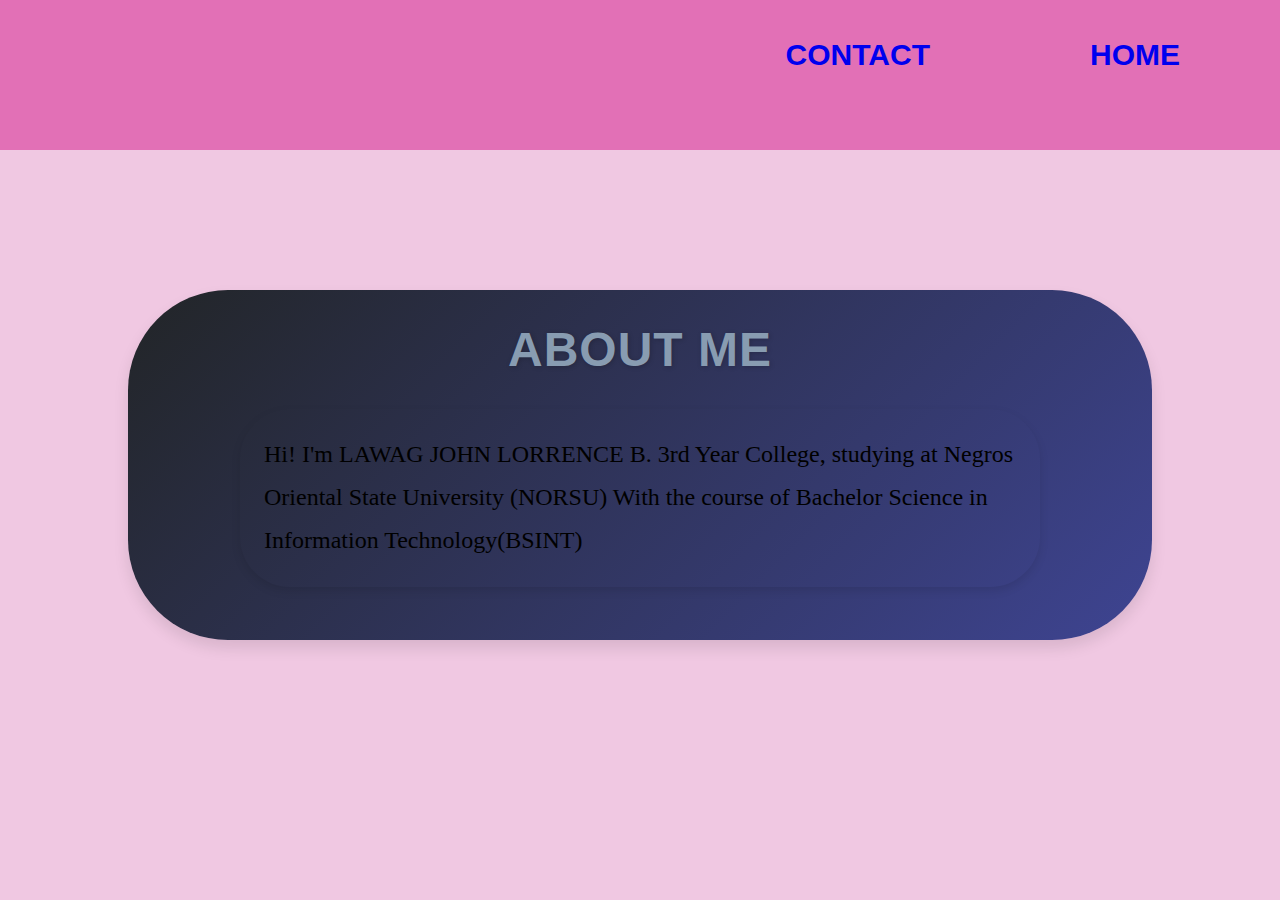
<file: about.html>
<!DOCTYPE html>
<html lang="en">
<head>
    <meta charset="UTF-8">
    <meta name="viewport" content="width=device-width, initial-scale=1.0">
    <link rel="stylesheet" href="style.css">
    <title>About Me</title>
</head>
<body>
    <div class="container">
        <div class="nav-bar">
            <nav>
                <ul>
                    <li><a href="index.html"><i class="fa fa-home"></i>HOME</a></li>
                    <li><a href="contact.html"><i class="fa fa-phone"></i>CONTACT</a></li>
                </ul>
               
            </nav>
        </div>
        <div class="about-page">
            <h1>About Me</h1>
            <p>Hi! I'm LAWAG JOHN LORRENCE B. 3rd Year College, studying at Negros Oriental State University (NORSU) With the course of Bachelor Science in Information Technology(BSINT) 
                </p>
            
        </div>
    </div>
</body>
</html>
</file>
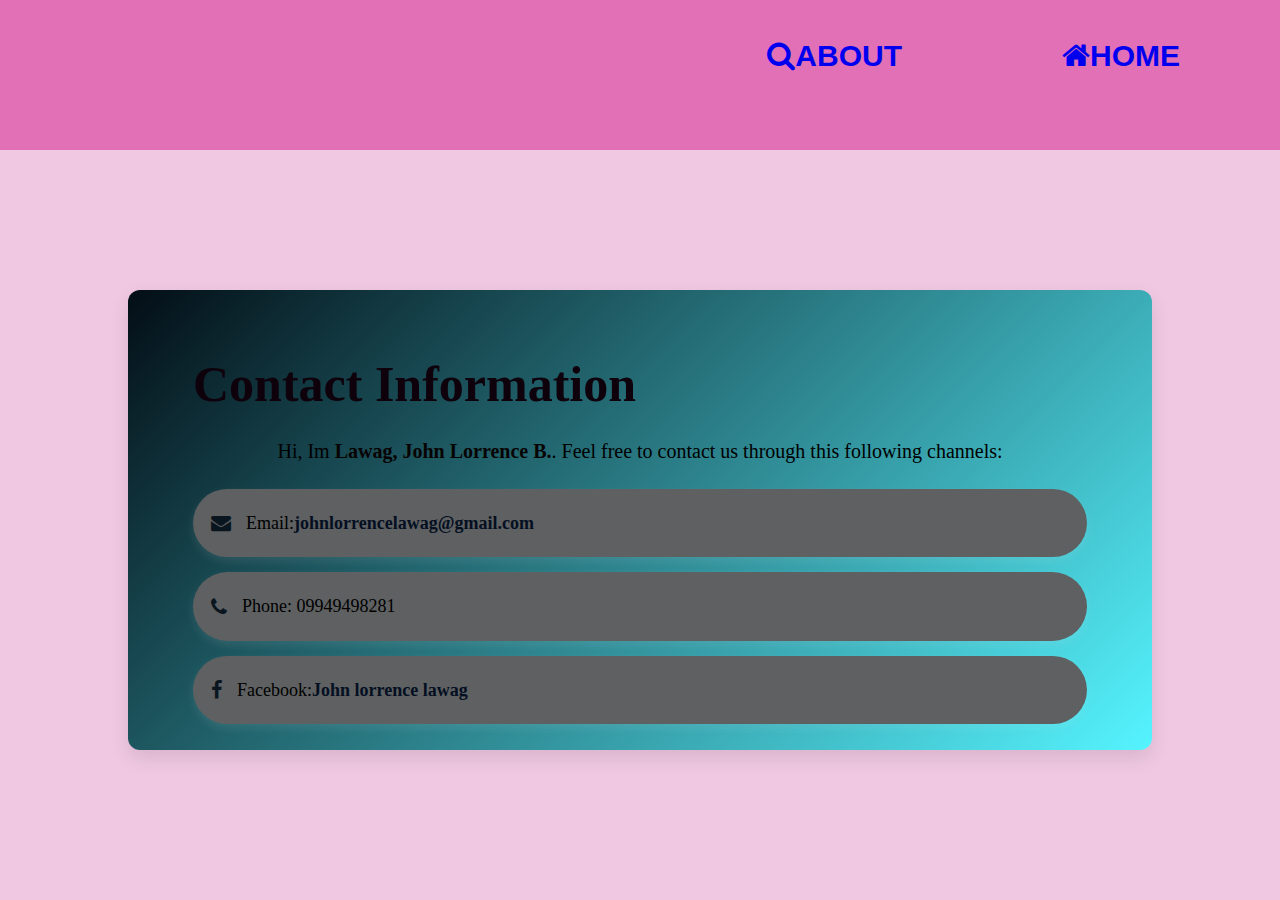
<file: contact.html>
<!DOCTYPE html>
<html lang="en">
<head>
    <meta charset="UTF-8">
   
    <link rel="stylesheet" href="style.css">
    <link rel="stylesheet" href="https://cdnjs.cloudflare.com/ajax/libs/font-awesome/4.7.0/css/font-awesome.min.css">
    <title>Contact Us</title>
</head>
<body>
    <div class="container">
        <div class="nav-bar">
            <nav>
                <ul>
                    <li><a href="index.html"><i class="fa fa-home"></i>HOME</a></li>
                    <li><a href="about.html"><i class="fa fa-search"></i>ABOUT</a></li>
                </ul>
                <ul>
                    
                </ul>
            </nav>
        </div>
        <div class="contact-page">
            <h1>Contact Information</h1>
            <p>Hi, Im <strong>Lawag, John Lorrence B.</strong>. Feel free to contact us through this following channels:</p>
            <div class="contact-info">
                <p><i class="fa fa-envelope"></i> Email: <a href="https://mail.google.com/mail/u/0/#inbox">johnlorrencelawag@gmail.com</a></p>
                <p><i class="fa fa-phone"></i> Phone: 09949498281</p>
                <p><i class="fa fa-facebook"></i> Facebook: <a href="https://www.facebook.com/lorrence.lawag" target="_blank">John lorrence lawag</a></p>
               
            </div>
        </div>
    </div>
</body>
</html>
</file>
<file: style.css>
* {
    margin: 0;
    padding: 0;
    box-sizing: border-box;
}
@import url('https://fonts.googleapis.com/css2?family=Dosis:wght@200..800&family=Habibi&family=Inknut+Antiqua:wght@300;400;500;600;700;800;900&family=Itim&family=Lato:ital,wght@0,100;0,300;0,400;0,700;0,900;1,100;1,300;1,400;1,700;1,900&family=Rubik+Wet+Paint&display=swap');
@import url('https://fonts.googleapis.com/css2?family=Dosis:wght@200..800&family=Habibi&family=Inknut+Antiqua:wght@300;400;500;600;700;800;900&family=Itim&family=Lato:ital,wght@0,100;0,300;0,400;0,700;0,900;1,100;1,300;1,400;1,700;1,900&family=Rubik+Wet+Paint&display=swap');

body {
    overflow: hidden; 
}

.container {
    display: grid;
    grid-template-rows: 10vh 1fr;
    grid-template-columns: repeat(10, 1fr);
    height: 100vh; 
    background-color: rgb(240, 200, 226);
    background-size: cover;
    background-repeat: no-repeat;
    margin: 0;
    padding: 0;
}
li:nth-child(4) {
    float: left;
}

.nav-bar {
    grid-column: 1/11;
    background-color: #e270b6;
    height: 150px;
}

.body {
    grid-column: 1/11;
    color: rgb(165, 50, 94);
    font-family: 'Roboto', sans-serif;
    line-height: 1.6;
}

nav ul li {
    list-style: none;
    display: inline-block;
    color: rgb(3, 1, 1);
    margin-inline: 60px;
    line-height: 10px;
    font-size: 30px;
    float: right;
    display: flex;
    align-items: center;
    margin-top: 30px;
    text-decoration: none;
    line-height: 1.0;
    margin-right:100px;
    font-family: "arial", Arial, Helvetica, sans-serif;
    font-optical-sizing: auto;
    font-weight: bold;
    font-style: ARIAL;
   height: 50px;
}
nav ul li a {
    text-decoration: none;
    font-family: "Dosis", sans-serif;
  font-weight: 700;
  font-style: bold;
  float: right;
}

.hast {
    grid-column: 1/5;
    width: 500px; 
    height: 500px;
    display: grid; 
    position: relative;
    top: 70px; 
    left: 5%; 
    border-radius: 0%;
    object-fit: cover;
    margin: 10px;
}






.centered-text {
    position: absolute;
    top: 65%;
    left: 50%;
    transform: translate(-50%, -50%);
    font-size: 20px;
    font-weight: bold;
    text-align: center;
    font-family: "Dosis", sans-serif;
    font-optical-sizing: auto;
    font-weight: weight;
    font-style: normal;
    padding: 10px;
    border-radius: 5px;
}

.mone {
    color:  #0e0404;
    font-size: 30px;
    margin-right: -250px;
}

.b {
    color: #0f0808;
    font-size: 30px;
    margin-right: -290px;
}

.c {
    color: #48855c;
    font-size: 20px;
    margin-right: -302px;
    margin-top: -20px;
}
.d {
    color:rgb(194, 52, 52);
    font-size: 20px;
    margin-right: -300px;
}
.e {
    color: rgb(12, 6, 12);
    font-size: 20px;
    margin-right: -302px;
}
.j{ 
color: black;
}
.hi{
    color:  #b80b0b;
}

.e::after{
    content: "";
    position: absolute;
    width: 120%;
    height: 1px;
    left: 20%;
    top: 50%;
    background-color: gray;
}
.bi {
    position: relative;
    top:70%;
    margin-top: 180px;
    margin-left: 300px;
    font-size: 20px;
    transform: translate(-10%, -650%);
}


#logo-hover{
    transition: ease-in-out 0.3s;
    cursor: crosshair;
    
}
#logo-hover:hover{
    color:aqua;

}
ul li a{
    transition:transform 0.2s ease, box-shadow 0.2s ease;
}
.about-page {
    grid-column: 2/10;
    padding: 2rem;
    margin-top: 200px;
    height: 350px;
    background: linear-gradient(135deg, #222527, #3e4492);
    border-radius: 100px;
    box-shadow: 0 8px 15px rgba(0, 0, 0, 0.1);
}
.about-page h1 {
    font-size: 3rem;
    text-align: center;
    color: #889cb1;
    font-family: 'Arial', sans-serif;
    font-weight: bold;
    margin-bottom: 2rem;
    text-transform: uppercase;
    letter-spacing: 1px;
    text-shadow: 1px 1px 5px rgba(0, 0, 0, 0.2);
}
.about-page a {
    color: #07031b;
    text-decoration: none;
    font-weight: bold;
}

.about-page p {
    font-size: 1.5rem;
    margin: 2rem 5rem;
    color: #000000;
    line-height: 1.8;
    font-family: 'Georgia', serif;
    padding: 1.5rem;
    border-radius: 50px;
    box-shadow: 0 4px 10px rgba(0, 0, 0, 0.1);
    transition: transform 0.2s ease, box-shadow 0.2s ease;
}

.about-page p:hover {
    transform: scale(1.02);
    box-shadow: 0 8px 20px rgba(0, 0, 0, 0.15);
}
.contact-page {
    grid-column: 2/10;
    margin-top: 200px;
    height: 460px;
    background:  linear-gradient(135deg, #030e16, #55f4ff);
    border-radius: 12px;
    padding: 65px;
    
    box-shadow: 0 8px 20px rgba(0, 0, 0, 0.1);
}

.contact-page h1 {
    font-size: 50px;
    margin-bottom: 20px;
    color:  #0e010b;
    text-align: left;
    font-weight: bold;
   
    letter-spacing: 0px;
}

.contact-page p {
    font-size: 20px;
    line-height: 1.8;
    margin: 15px 0;
    text-align: center;
}

.contact-page strong {
    color: #080303;
}


.contact-info {
    margin-top: 20px;
}

.contact-info p {
    display: flex;
    align-items: center;
    justify-content: left;
    font-size: 18px;
    margin: 15px 0;
    background-color: #5e6061;
    padding: 18px;
    border-radius: 50px;
    box-shadow: 0 4px 10px rgba(248, 238, 238, 0.1);
    transition: transform 0.1s ease, box-shadow 0.1s ease;
}

.contact-info p:hover {
    transform: scale(1.02);
 
}

.contact-info i {
    color: #0a161f;
    margin-right: 15px;
    font-size: 20px;
}

.contact-info a {
    color: #040f22;
    text-decoration: none;
    font-weight: bold;
}

.contact-info a:hover {
    text-decoration: underline;
    color: #ec0000;
}
li:nth-child(5) {
    display: none;
    float: right;
    cursor: pointer;
}
/*media nav */
.second-nav{
    display: none;
    position: fixed;
    background: linear-gradient(135deg, #374446, #3546ff);
    color: antiquewhite;
    width: 100%;
    height: 100dvh;
    margin-top: 50px;
    font-size: 2rem;
    div{transform: translateX(40%);}

}
/*tablet*/
@media only screen and (max-width: 836px) {
    li:nth-child(5) {
        display: block;
        float: right;
    }
    .container {
      
       
        background-image: none;
        background: linear-gradient(rgb(161, 14, 202),skyblue);
    }
    .nav-bar{
        grid-column: 1/11;
        background: linear-gradient(darkblue,skyblue);
    }
    .body{
        grid-column: 1/11;
   
    line-height: 1.6;
    }
    nav ul li a {
        display: none;
    }
    nav ul li{
        line-height: 55px;
        padding: 5px;
        margin-inline: 5px;
    }
    .hast {
        display: grid;
        width: 260px; 
        height: 300px; 
        position: relative;
        top: 100px; 
        left: 5%; 
        border-radius: 0%;
        object-fit: cover;
        margin: 10px;
    }
    .centered-text {
        position: absolute;
        top: 80%;
        left: 52%;
        transform: translate(-50%, -50%);
        color: rgb(10, 4, 4);
        font-size: 15px;
        
    }
    .mone {
        color:  #171111;
        font-size: 25px;
        margin-right: -250px;
    }
    
    .b {
        color: #ff6565;
        font-size: 30px;
        margin-right: -290px;
    }
    
    .c {
        color: #f78787;
        font-size: 20px;
        margin-right: -302px;
        margin-top: -20px;
    }
    .d {
        color:rgb(6, 11, 6);
        font-size: 20px;
        margin-right: -300px;
    }
    .e {
        color: rgb(144, 4, 144);
        font-size: 20px;
        margin-right: -302px;
    }
    .j{ 
    color: black;
    }
    .k{
        color:  #040303;
    }
    
    .e::after{
        content: "";
        position: absolute;
        width: 120%;
        height: 1px;
        left: 25%;
        top: 29%;
        background-color: gray;
    }
    .bi {
        position: relative;
        top:50%;
        margin-top: 400px;
        margin-left: 250px;
        font-size: 15px;
        transform: translate(-10%, -650%);
    }
    .about-page {
        padding: 1rem;
        height: 350px;
        background: linear-gradient(135deg, #ff3cce, #ff657e);
    }

    .about-page p {
        font-size: 1.2rem;
        margin: 1rem 2rem;
    }

    .about-page h1 {
        font-size: 2rem;
    }
    .contact-page {
        grid-column: 2/9;
        padding: 50px;
        background: linear-gradient(135deg, #219005, #08ff19);
    }

    .contact-info p {
        font-size: 14px;
        padding: 10px 15px;
    }

}
/*android*/
@media only screen and (max-width: 400px) {
    li:nth-child(5) {
        display: block;
        float: right;
    }
    .container {
      
       
        background-image: none;
        background: linear-gradient(rgb(0, 151, 202),rgb(214, 7, 204));
    }
    .nav-bar{
        
        background: linear-gradient(rgb(121, 2, 127),rgb(72, 191, 255));
    }
    .body{
        grid-column: 1/11;
    color: rgb(75, 255, 43);
    line-height: 1.6;
    }
    nav ul li a {
        display: none;
    }
    nav ul li{
        line-height: 60px;
        padding: 5px;
        margin-inline: 0px;
    }
    .hast {
        display: grid;
        width: 280px; 
        height: 300px; 
        position: relative;
        top: 100px; 
        left: 5%; 
        border-radius: 0%;
        object-fit: cover;
        margin: 0% 0% 0% 10%;
    }
    .centered-text {
        position: absolute;
        top: 110%;
        left: 13%;
        transform: translate(-50%, -50%);
        color: rgb(10, 4, 4);
        font-size: 20%;
        
    }
    .mone {
        color:  #160d0d;
        font-size: 15px;
        margin-right: -250px;
    }
    
    .b {
        color: #ffa1a1;
        font-size: 20px;
        margin-right: -280px;
    }
    
    .c {
        color: #f55757;
        font-size: 15px;
        margin-right: -300px;
        margin-top: -20px;
    }
    .d {
        color:rgb(19, 22, 19);
        font-size: 15px;
        margin-right: -300px;
    }
    .e {
        color: rgb(33, 19, 33);
        font-size: 15px;
        margin-right: -302px;
    }
    .j{ 
    color: black;
    }
    .k{
        color:  #271212;
    }
    
    .e::after{
        content: "";
        position: absolute;
        width: 150%;
        height: 1px;
        left: 30%;
        top: 23%;
        background-color: rgb(17, 7, 7);
    }
</file>
